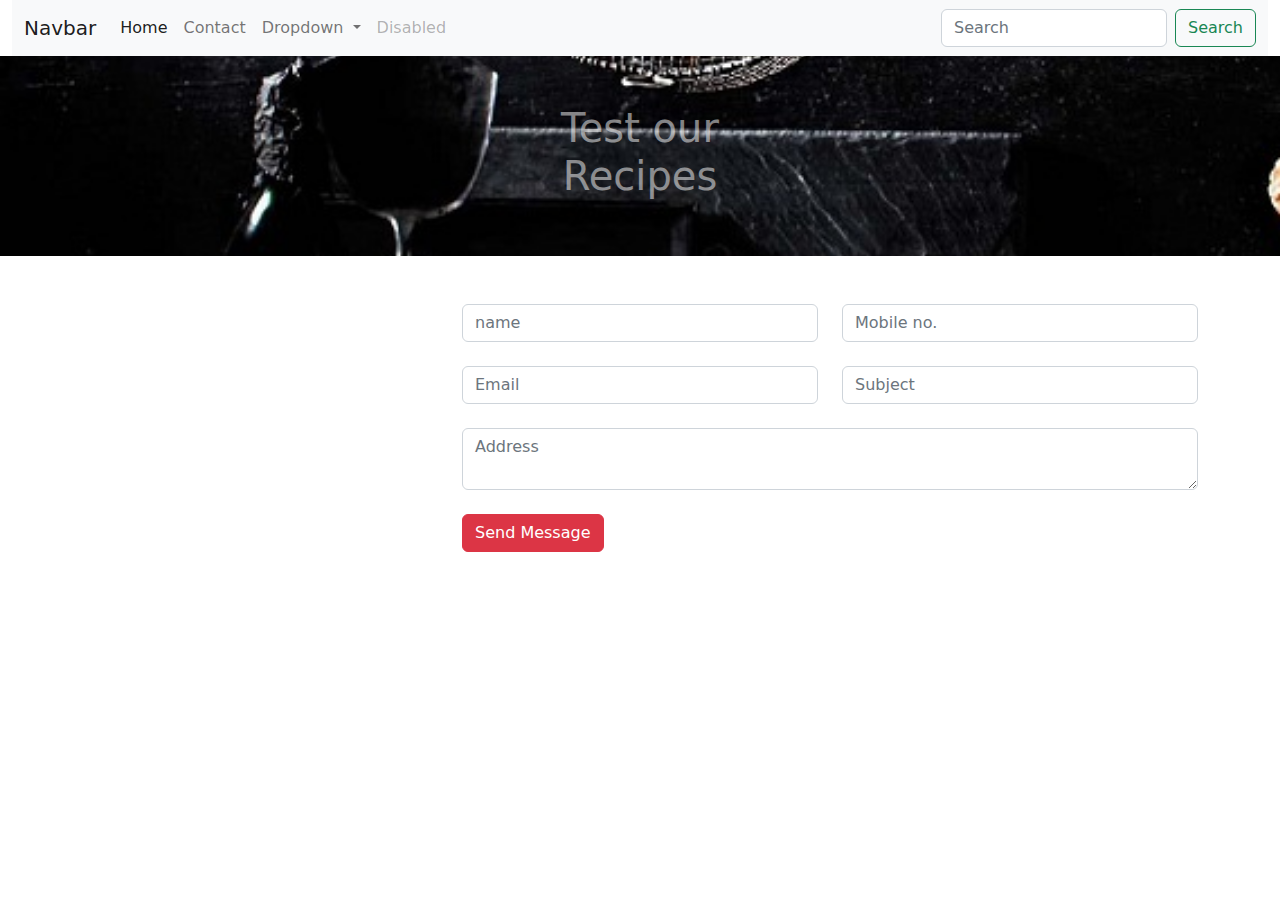
<file: contact.html>
<!doctype html>
<html lang="en">
  <head>
    <meta charset="utf-8">
    <meta name="viewport" content="width=device-width, initial-scale=1">
    <title>Contact Us</title>
    <link rel="stylesheet" href="css/bootstrap.css"/>
    <link rel="stylesheet" href="css/style.css"/>
    <script src="js/bootstrap.bundle.js"></script>
  </head>
  <body>
    <div class="container-fluid">
        <!--outer start-->



          <!--navbar-->
          <div class="row">
            <div class="col-sm-12">
                <nav class="navbar navbar-expand-lg bg-light">
                    <div class="container-fluid">
                      <a class="navbar-brand" href="#">Navbar</a>
                      <button class="navbar-toggler" type="button" data-bs-toggle="collapse" data-bs-target="#navbarSupportedContent" aria-controls="navbarSupportedContent" aria-expanded="false" aria-label="Toggle navigation">
                        <span class="navbar-toggler-icon"></span>
                      </button>
                      <div class="collapse navbar-collapse" id="navbarSupportedContent">
                        <ul class="navbar-nav me-auto mb-2 mb-lg-0">
                          <li class="nav-item">
                            <a class="nav-link active" aria-current="page" href="index.html">Home</a>
                          </li>
                          <li class="nav-item">
                            <a class="nav-link" href="contact.html">Contact</a>
                          </li>
                          <li class="nav-item dropdown">
                            <a class="nav-link dropdown-toggle" href="#" role="button" data-bs-toggle="dropdown" aria-expanded="false">
                              Dropdown
                            </a>
                            <ul class="dropdown-menu">
                              <li><a class="dropdown-item" href="#">Action</a></li>
                              <li><a class="dropdown-item" href="#">Another action</a></li>
                              <li><hr class="dropdown-divider"></li>
                              <li><a class="dropdown-item" href="#">Something else here</a></li>
                            </ul>
                          </li>
                          <li class="nav-item">
                            <a class="nav-link disabled">Disabled</a>
                          </li>
                        </ul>
                        <form class="d-flex" role="search">
                          <input class="form-control me-2" type="search" placeholder="Search" aria-label="Search">
                          <button class="btn btn-outline-success" type="submit">Search</button>
                        </form>
                      </div>
                    </div>
                  </nav>
            </div>
        </div>
        <!--Breadcrumb-->
        <div class="row my-sec">
            <div class="col-sm-12 my-sec-inner pt-5">
              <h1 class="text-center">Test our<br/> Recipes</h1>
  
            </div>
            
          </div>
          <!--contact us-->
          <div class="container my-5">
            <div class="row">
                <div class="col-sm-4"></div>
                <div class="col-sm-8">
                    <form action="#">
                        <div class="row mb-4">
                             <div class="col-sm-6">
                                <input type="text" placeholder="name" class="form-control">
                             </div>
                             <div class="col-sm-6">
                                <input type="number" placeholder="Mobile no." class="form-control">
                             </div>
                            </div> 
                        <div class="row mb-4 ">
                            <div class="col-sm-6">
                                <input type="email" placeholder="Email" class="form-control">
                             </div>
                             <div class="col-sm-6">
                                <input type="text" placeholder="Subject" class="form-control">
                             </div>
                        </div> 
                        <div class="row mb-4">
                            <div class="col-sm-12">
                               <textarea class="form-control" placeholder="Address"></textarea>
                             </div>
                             
                        </div> 
                        
                        <div class="row">
                            <div class="col-sm-12">
                                <input type="submit" value="Send Message" class="btn btn-danger">
                            </div>
                        </div> 

                    </form>
                </div>
            </div>
          </div>
<!--outer end-->
    </div>
  </body>
</html>
</file>
<file: css/style.css>
.my-sec
{
    height:200px;
background-image: url('../images/c.jpeg');
background-size: cover;
background-attachment: fixed;
}.my-sid
{
    height:200px;
    width: 300px;
     background-size: cover;
     
     


}
.my-sec-inner
{
    //background-color: rgba(255,0,0,0.5);
    opacity: 0.5;
    color:white;
    
}
</file>
